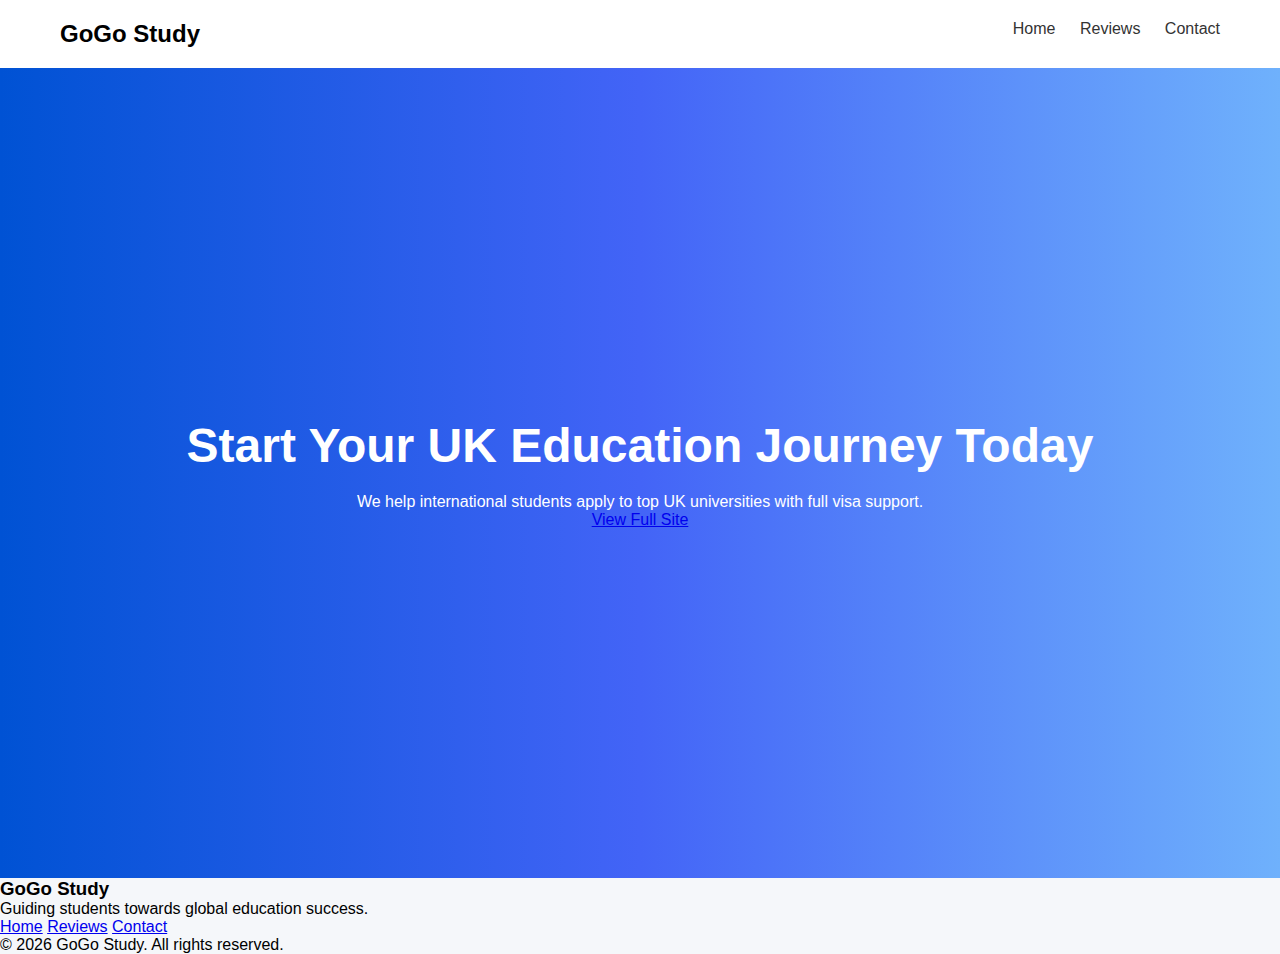
<file: index.html>
<!DOCTYPE html>
<html lang="en">

<head>
  <meta charset="UTF-8">
  <title>GoGo Study</title>

  <link href="https://fonts.googleapis.com/css2?family=Inter:wght@400;600;700&display=swap" rel="stylesheet">
  <link rel="stylesheet" href="style.css">
</head>

<body>

  <!-- NAVBAR -->
  <nav class="navbar">
    <h2 class="logo">GoGo Study</h2>
    <div class="nav-links">
      <a href="index.html">Home</a>
      <a href="reviews.html">Reviews</a>
      <a href="contact.html">Contact</a>
    </div>
  </nav>

  <!-- HERO SECTION -->
  <section class="hero">
    <div class="hero-text">
      <h1>Start Your UK Education Journey Today</h1>
      <p>We help international students apply to top UK universities with full visa support.</p>
      <a href="reviews.html" class="view-btn">View Full Site</a>
    </div>
  </section>

  <!-- FOOTER -->
  <footer class="footer">
    <div class="footer-content">
      <h3>GoGo Study</h3>
      <p>Guiding students towards global education success.</p>

      <div class="footer-links">
        <a href="index.html">Home</a>
        <a href="reviews.html">Reviews</a>
        <a href="contact.html">Contact</a>
      </div>

      <p class="copyright">© 2026 GoGo Study. All rights reserved.</p>
    </div>
  </footer>

</body>
</html>
</file>
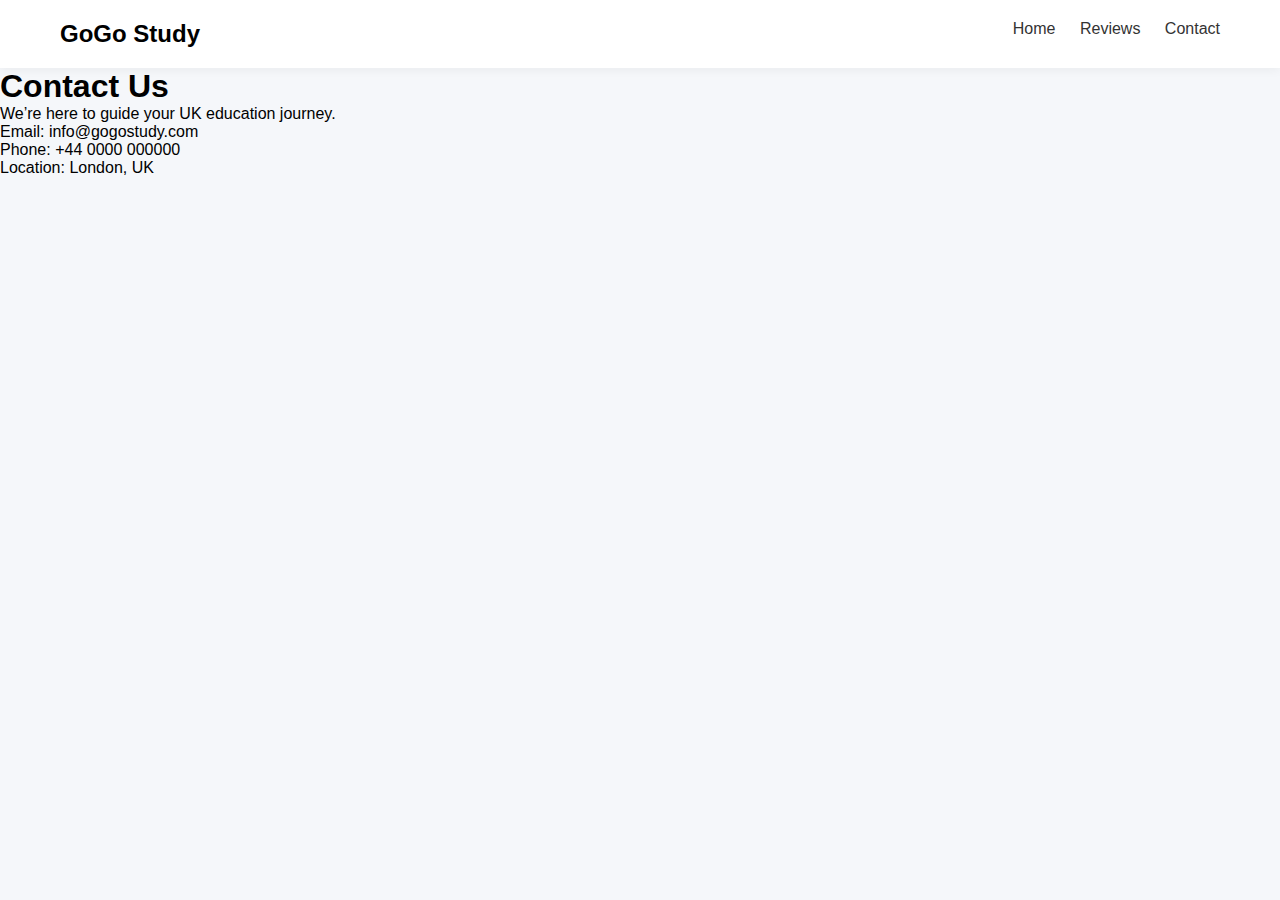
<file: contact.html>
<!DOCTYPE html>
<html lang="en">
<head>
  <meta charset="UTF-8">
  <title>Contact - GoGo Study</title>
  <link rel="stylesheet" href="style.css">
</head>
<body>

<nav class="navbar">
  <h2 class="logo">GoGo Study</h2>
  <div class="nav-links">
    <a href="index.html">Home</a>
    <a href="reviews.html">Reviews</a>
    <a href="contact.html">Contact</a>
  </div>
</nav>

<section class="page-hero">
  <h1>Contact Us</h1>
  <p>We’re here to guide your UK education journey.</p>
</section>

<section class="contact-section">
  <div class="contact-box">
    <p>Email: info@gogostudy.com</p>
    <p>Phone: +44 0000 000000</p>
    <p>Location: London, UK</p>
  </div>
</section>

</body>
</html>
</file>
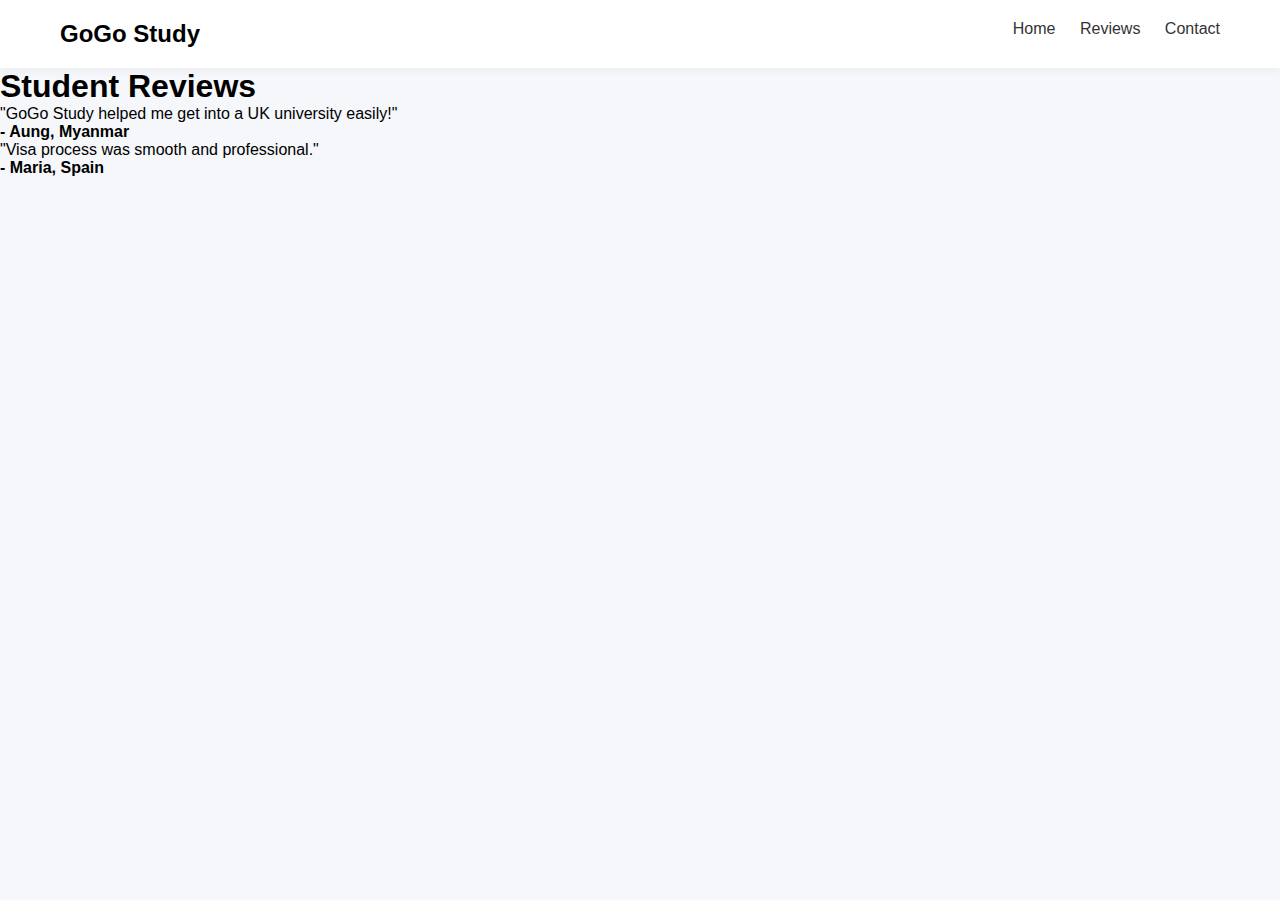
<file: reviews.html>
<!DOCTYPE html>
<html lang="en">
<head>
  <meta charset="UTF-8">
  <title>Reviews - GoGo Study</title>
  <link rel="stylesheet" href="style.css">
</head>

<body>

<nav class="navbar">
  <h2 class="logo">GoGo Study</h2>
  <div class="nav-links">
    <a href="index.html">Home</a>
    <a href="reviews.html">Reviews</a>
    <a href="contact.html">Contact</a>
  </div>
</nav>

<section class="page-section">
  <h1>Student Reviews</h1>

  <div class="review-card">
    <p>"GoGo Study helped me get into a UK university easily!"</p>
    <strong>- Aung, Myanmar</strong>
  </div>

  <div class="review-card">
    <p>"Visa process was smooth and professional."</p>
    <strong>- Maria, Spain</strong>
  </div>

</section>

</body>
</html>
</file>
<file: style.css>
* {
  margin: 0;
  padding: 0;
  font-family: Arial, sans-serif;
}

body {
  background: #f5f7fa;
}

.navbar {
  display: flex;
  justify-content: space-between;
  padding: 20px 60px;
  background: white;
  box-shadow: 0 2px 10px rgba(0,0,0,0.05);
}

.nav-links a {
  margin-left: 20px;
  text-decoration: none;
  color: #333;
}

.hero {
  height: 90vh;
  display: flex;
  align-items: center;
  justify-content: center;
  text-align: center;
  background: linear-gradient(to right, #0052D4, #4364F7, #6FB1FC);
  color: white;
}

.hero h1 {
  font-size: 48px;
  margin-bottom: 20px;
}

.hero button {
  padding: 12px 25px;
  border: none;
  background: white;
  color: #0052D4;
  font-weight: bold;
  cursor: pointer;
  border-radius: 5px;
}
</file>
